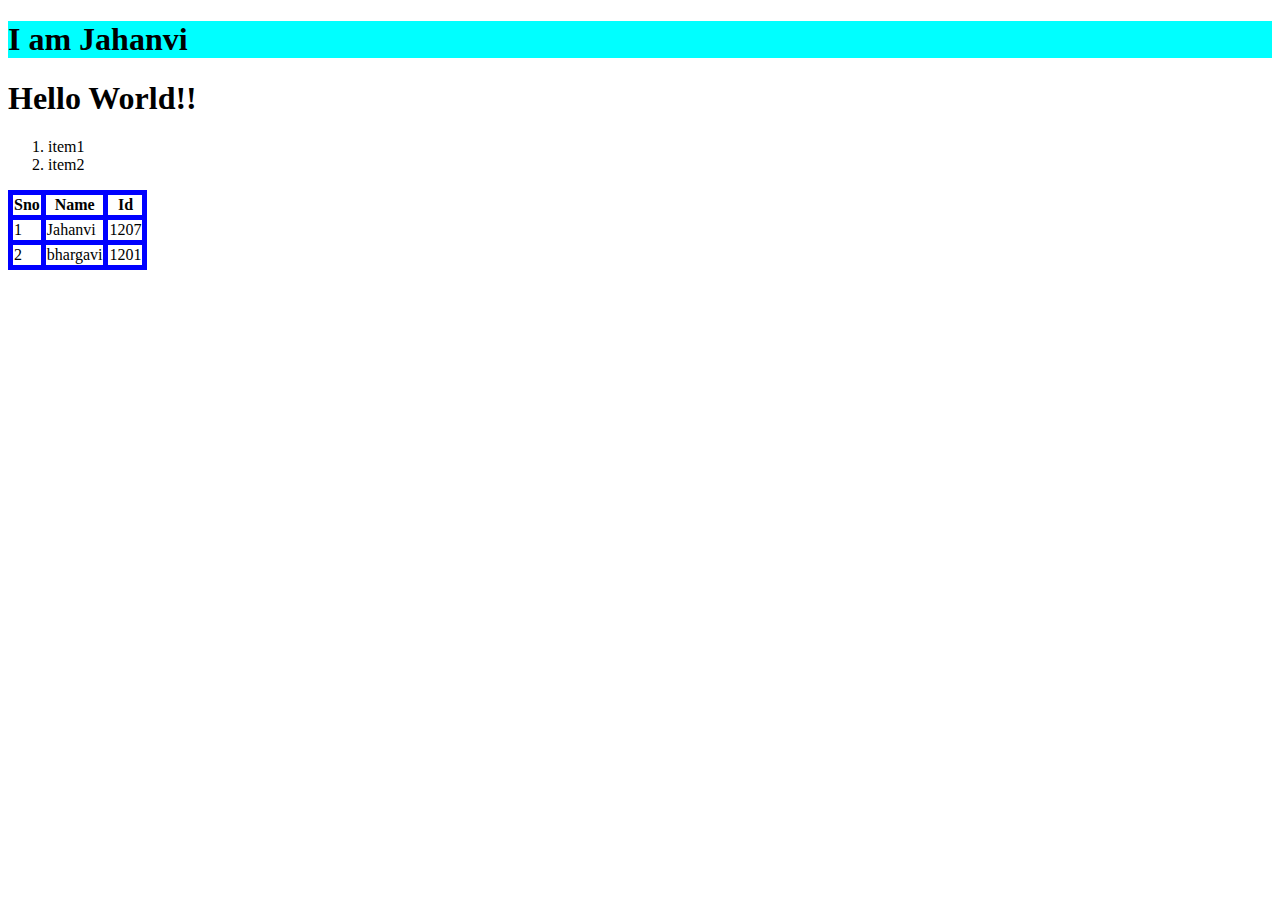
<file: index.html>
<!DOCTYPE html>
<html lang="en">
<head>
    <meta charset="UTF-8">
    <meta name="viewport" content="width=device-width, initial-scale=1.0">
    <title>bootcamp</title>
    <link rel="stylesheet" href="style.css">
</head>
<body>
    <h1 style="background-color: aqua;">I am Jahanvi</h1>
    <h1>Hello World!!</h1>
    <ol>
        <li>item1</li>
        <li>item2</li>
    </ol>
    <table>
        <thead>
            <th>Sno</th>
            <th>Name</th>
            <th>Id</th>
        </thead>
        <tbody>
            <tr>
                <td>1</td>
                <td>Jahanvi</td>
                <td>1207</td>
            </tr>
            <tr>
                <td>2</td>
                <td>bhargavi</td>
                <td>1201</td>
            </tr>
        </tbody>
    </table>
    
</body>
</html>
</file>
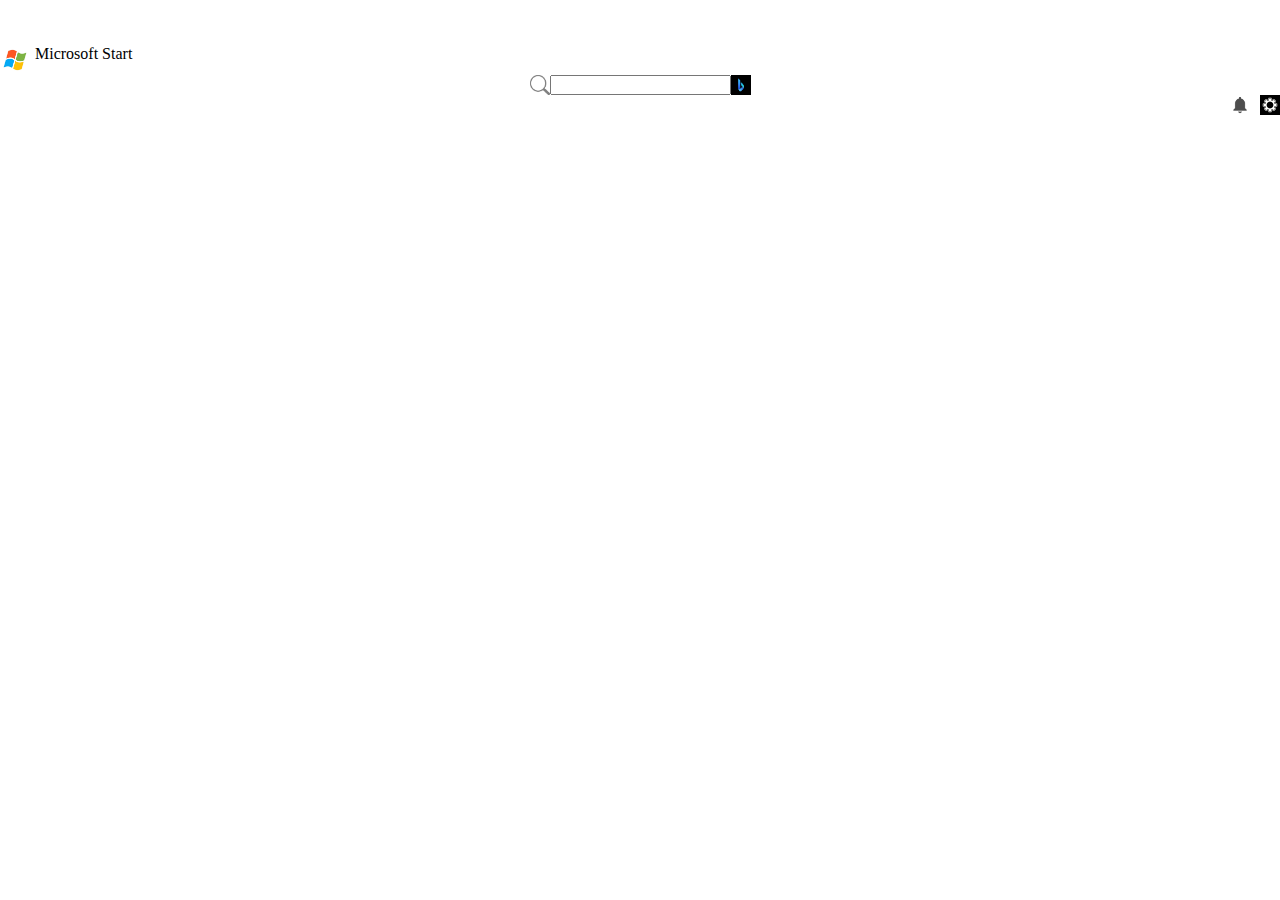
<file: Bing.html>
<!DOCTYPE html>
<html lang="en">
<head>
    <meta charset="UTF-8">
    <meta name="viewport" content="width=device-width, initial-scale=1.0">
    <title>Bing</title>
    <link rel="stylesheet" href="Bing.css">
</head>
<body>


    <div id="container">


        <div id="microsoft">
            <img src="bing.png" height="30px" width="30px"> 
            <p>Microsoft Start</p>
        </div>
        

        <div id="search-bar">
            <img src="search.png" height="20px" width="20px">
            <input type="text">
            <img src="bing1.png" height="20px" width="20px">
        </div>

        <div id="bellset">
            <img src="bell.png" height="20px" width="20px">
            <img src="setting.png" height="20px" width="20px">
        </div>



    </div>
</body>
</html>
</file>
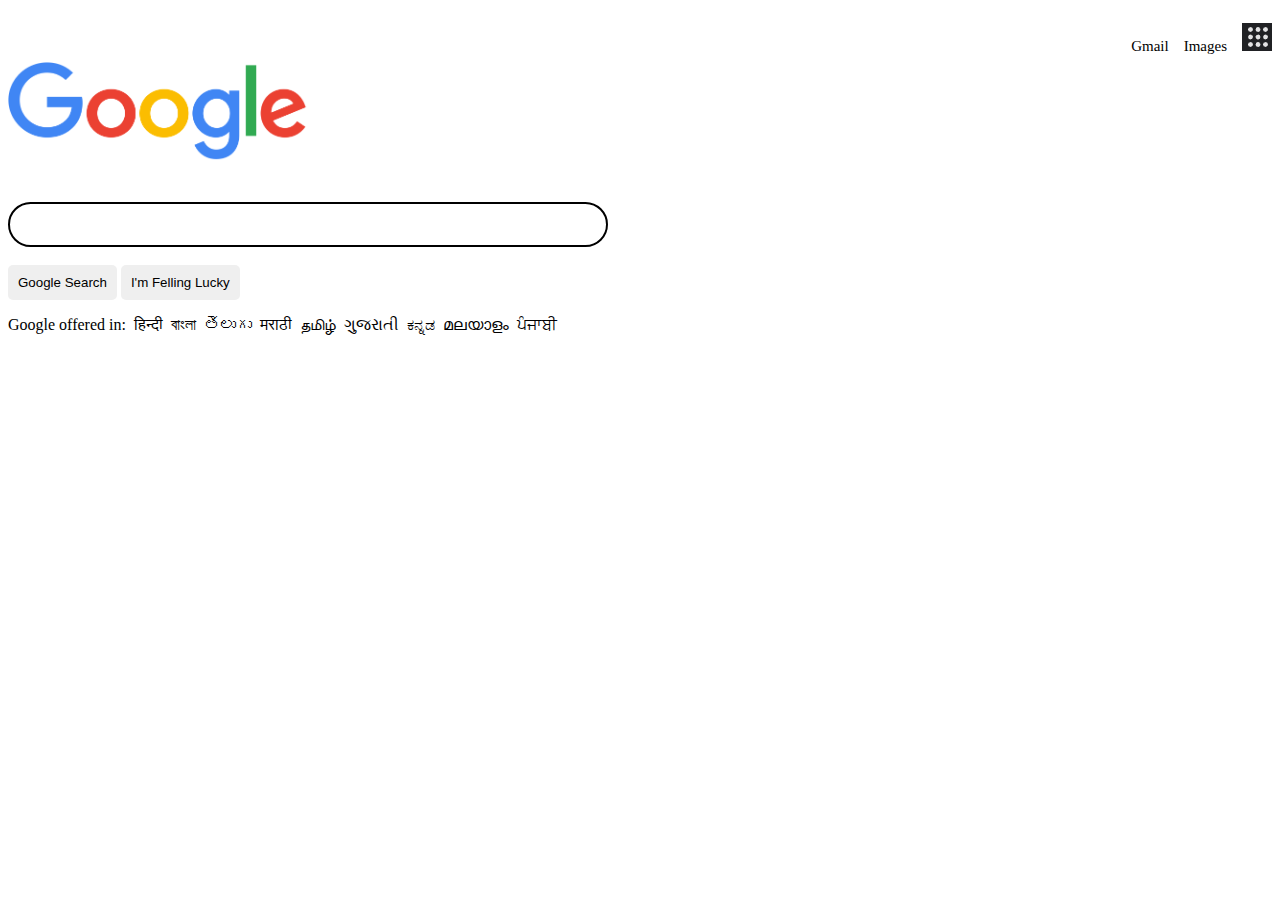
<file: google.html>
<!DOCTYPE html>
<html lang="en">
<head>
    <meta charset="UTF-8">
    <meta name="viewport" content="width=device-width, initial-scale=1.0">
    <title>Google</title>
    <link rel="stylesheet" href="googlestyle.css">
</head>
<body>
    
    <div id="container">
        <p>Gmail&ensp;&ensp;Images&ensp;&ensp;<img src="dots9.png"></p>
    </div>
    <!-- <h6>Images</h6> -->

    <br>
    <br>
    <br>
    <img id="googleimg" src="googleimage.png">
    <br>
    <br>
    <br>
    <div id="search">
        <input type="search">
        <br>
        <br>
        <div>
            <button>Google Search</button> <button>I'm Felling Lucky</button> 
        </div>
    </div>

    <p>Google offered in:&ensp;हिन्दी&ensp;বাংলা&ensp;తెలుగు&ensp;मराठी&ensp;தமிழ்&ensp;ગુજરાતી&ensp;ಕನ್ನಡ&ensp;മലയാളം&ensp;ਪੰਜਾਬੀ
    </p>

</body>
</html>
</file>
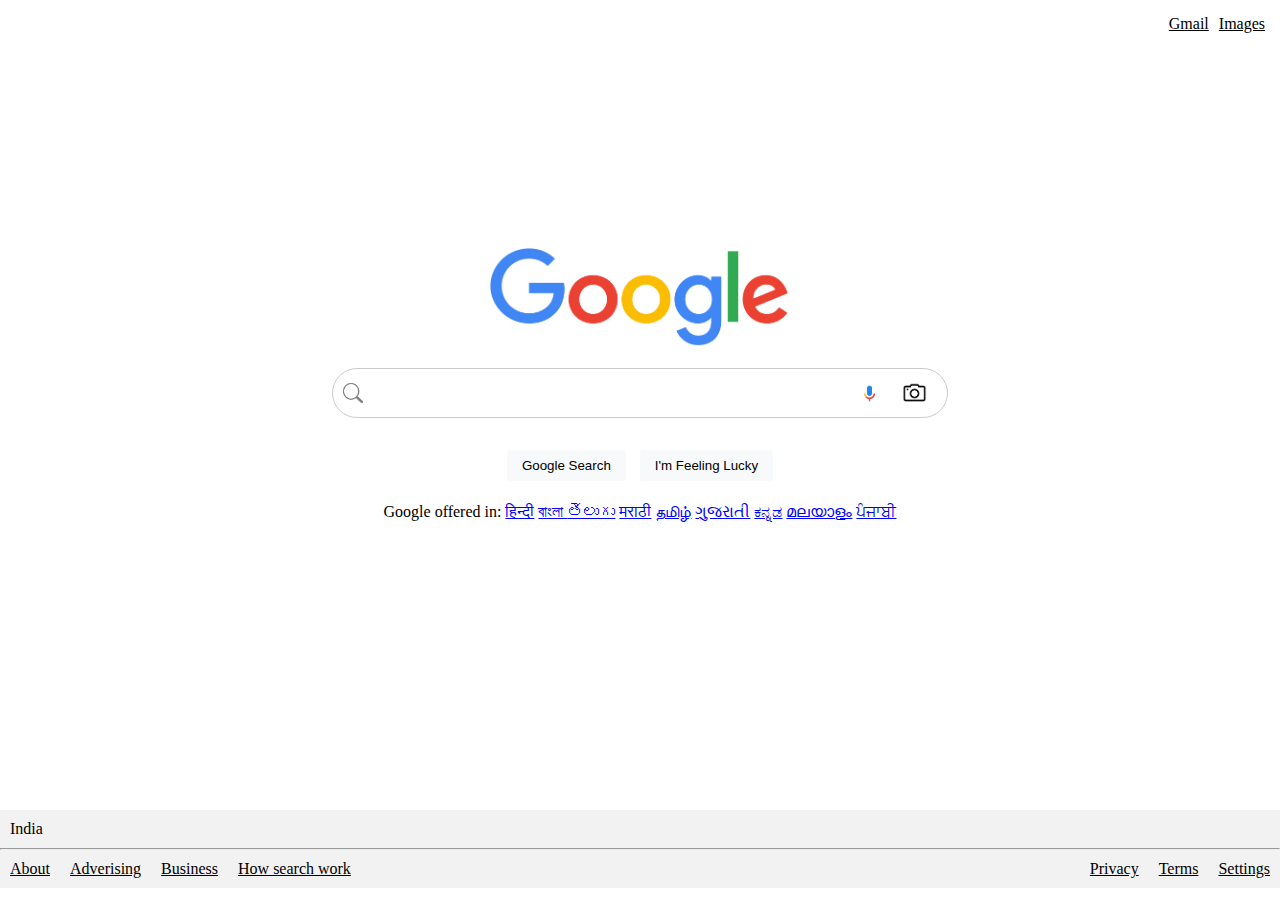
<file: Gooogle.html>
<!DOCTYPE html>
<html lang="en">
<head>
    <meta charset="UTF-8">
    <meta name="viewport" content="width=device-width, initial-scale=1.0">
    <title>Google</title>
    <link rel="stylesheet" href="Gooogle.css">
</head>
<body>
    <div id="main">
        <!-- Navbar-->
        <nav>   <!--like div tag-->
            <a href="">Gmail</a>
            <a href="">Images</a>
        </nav>

        <!-- Google search image-->
        <div id="search">
            <img width="300" height="100" src="googleimage.png">

            <div id="search-bar">
                <img width="20" height="20"src="search.png">
                <input type="text">
                <img width="25" height="25" src="mic.png" >
                <img width="25" height="25"src="cam.png">
            </div>



            <!--buttons-->
            <div id="search-buttons">
                <button>Google Search</button> 
                <button>I'm Feeling Lucky</button>
            </div>
                <p>
                    Google offered in: 
                    <span>
                        <a href="">हिन्दी</a>
                        <a href="">বাংলা </a>
                        <a href="">తెలుగు</a> 
                        <a href="">मराठी</a> 
                        <a href="">தமிழ்</a> 
                        <a href="">ગુજરાતી</a> 
                        <a href="">ಕನ್ನಡ</a> 
                        <a href="">മലയാളം</a> 
                        <a href="">ਪੰਜਾਬੀ</a>
                    </span>
                </p>

        </div>
    </div>  
    
    


    <!--location-->
        <div>
            <div id="location">India</div>
            
            <hr style="bordedr:.5px solid rgba(212,212,212,0.707)"/>



            <div id="footer-links">

                <div>
                    <a href="#">About</a>
                    <a href="#">Adverising</a>
                    <a href="#">Business</a>
                    <a href="#">How search work</a>
                </div>


                <div>
                    <a href="#">Privacy</a>
                    <a href="#">Terms</a>
                    <a href="#">Settings</a>
                </div>
            </div>
        </div>



    
</body>
</html>
</file>
<file: style.css>
table{
    border: 5px solid blue;
    border-collapse: collapse;
}
/* th{
    border: 5px solid blue;
}
td{
    border: 5px solid blue;
} */
th,td{
    border: 5px solid blue;
}
@media(max-width:600px){
    h1{
        color: blue;
    }
}
</file>
<file: Bing.css>
*{
    margin: 0;
    padding: 0;
}
#microsoft{
    gap:5px;
    margin-top: 5vh;
    display: flex;
}

#search-bar{
    display: flex;
    /* flex-direction: column; */
    justify-content: center;
    /* align-items: center; */

}

#bellset{
    display: flex;
    gap: 10px;
    justify-content: end;
}


    /* #container{
        display: flex;

    } */
</file>
<file: googlestyle.css>
#container{
    float:right;
    font-size:15px;
}

input{
    border:2px solid black;
    border-radius: 25px;
    width: 600px ;
    height: 45px;
    align-content: center;
    
}

#search{
    align-items: center;
}

#googleimg{
    width:300px;
    height: 100px;
}

button{
    padding:10px;
    border-radius: 5px;
    border: 0px solid gray;
}
</file>
<file: Gooogle.css>
*{
    margin: 0;
    padding:0;
}
nav{
    display: flex;
    gap:10px;
    justify-content:end ; /* */
    align-items: center;/**/
    padding: 15px;
}
#search{
    display:flex;
    flex-direction:column;
    justify-content: center;
    align-items: center;
    margin-top:200px;

}

#search-buttons{
    display:flex;
    margin-top:30px;
    justify-content: center;
    align-items: center;
    gap:10px;
}




#main{
    height:90vh;
}


#location{
    background-color: #f2f2f2;
    padding:10px;
}

#footer-links{
    background-color: #f2f2f2;
    /* color:black; */
    padding: 10px;
    display: flex;
    gap:10px;
    justify-content: space-between;
}

#footer-links > div {
    display: flex;
    gap: 20px;
}


#search-buttons > button{
    padding: 8px;
    padding-left: 15px;
    padding-right: 15px;
    background-color:#f8f9fa;
    border:2px solid white;
    border-radius: 5px;
    cursor: pointer;
    margin-bottom: 20px;
}

#search-buttons > button:hover{
    box-shadow:0 1px 1px rgba(0,0,0,.1);
    border:1px solid #dadce0;
}

#search-bar{
    margin-top: 20px;
    display: flex;
    justify-content: center;
    align-items: center;
    gap:20px;
    border: 1px solid rgb(181,181, 181,0.713);
    border-radius: 25px;
    padding-left: 10px;
    padding-right: 20px;
    
}
#search-bar > hover{
    box-shadow: 0 1px 6px rgba(32,33,36,.28);
    border-color:rgba(223,225,229,0);

}

#search-bar > input{
    height:44px;
    width : 450px;
    border: 2px solid #fefefe3c;
    font-size:18px;
}

#search-bar > input:focus {
    outline : none;
}

p > span > a{
    color: blue;
    gap : 20px;
}


a {
    color:black
}
</file>
